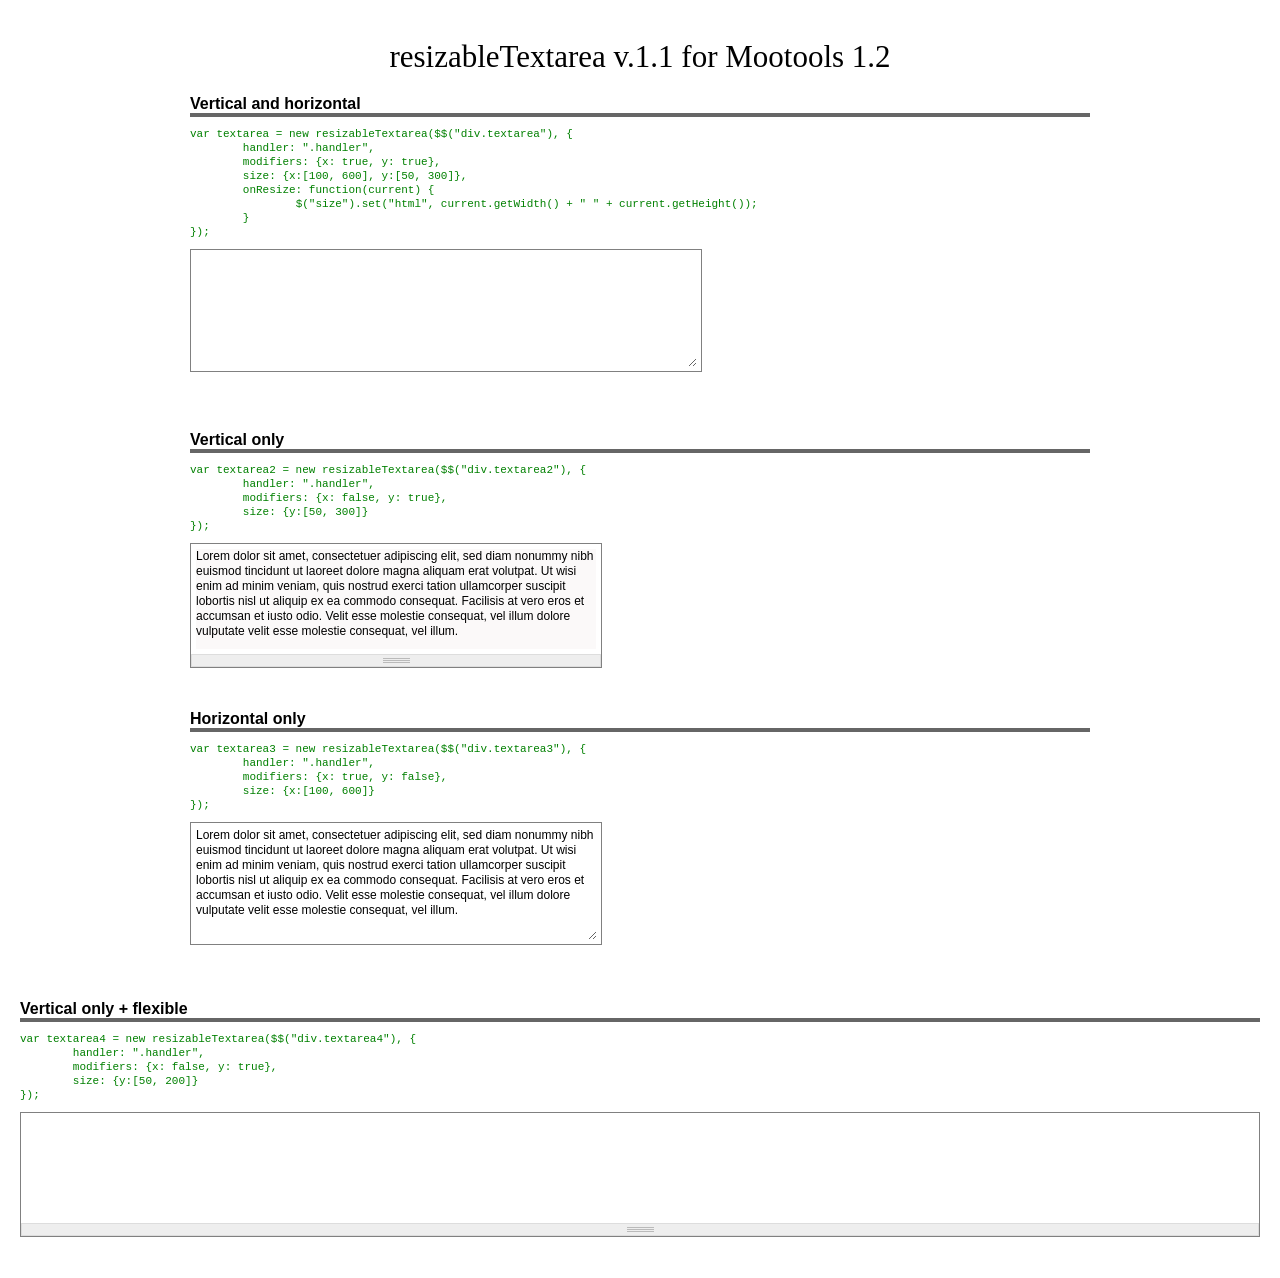
<file: Demo/index.html>
<!DOCTYPE html PUBLIC "-//W3C//DTD XHTML 1.0 Strict//EN" "http://www.w3.org/TR/xhtml1/DTD/xhtml1-strict.dtd">
<html xmlns="http://www.w3.org/1999/xhtml">
<head>
	<meta http-equiv="Content-Type" content="text/html; charset=utf-8" />
	<title>Resizable textarea</title>
	<link media="all" type="text/css" rel="stylesheet" href="../Source/Css/all.css" />
	<script type="text/javascript" src="../mootools-1.2.4-core.js"></script>
	<script type="text/javascript" src="../Source/mootools.resizableTextarea.js"></script>
	<script type="text/javascript">
		window.addEvent("domready", function() {
			/* Example 1 */
			var textarea = new resizableTextarea($$("div.textarea"), {
				handler: ".handler",
				modifiers: {x: true, y: true},
				size: {x:[100, 600], y:[50, 300]},
				onResize: function(current) {
					$("size").set("html", current.getElement("textarea").getWidth() + " " + current.getElement("textarea").getHeight());
				}
			});
			/* Example 2 */
			var textarea2 = new resizableTextarea($$("div.textarea2"), {
				handler: ".handler",
				modifiers: {x: false, y: true},
				size: {y:[50, 300]}
			});
			/* Example 3 */
			var textarea3 = new resizableTextarea($$("div.textarea3"), {
				handler: ".handler",
				modifiers: {x: true, y: false},
				size: {x:[100, 600]}
			});
			/* Example 4 */
			var textarea4 = new resizableTextarea($$("div.textarea4"), {
				handler: ".handler",
				modifiers: {x: false, y: true},
				size: {y:[50, 200]}
			});
		});
	</script>
	<!--[if IE]><link rel="stylesheet" type="text/css" href="../Source/Css/ie.css" media="screen"/><![endif]-->
</head>
<body>
	<div id="wrapper">
		<h1>resizableTextarea v.1.1 for Mootools 1.2</h1>
		
		<!-- Example 1 -->
		<h2>Vertical and horizontal</h2>
<code><pre>
var textarea = new resizableTextarea($$("div.textarea"), {
	handler: ".handler",
	modifiers: {x: true, y: true},
	size: {x:[100, 600], y:[50, 300]},
	onResize: function(current) {
		$("size").set("html", current.getWidth() + " " + current.getHeight());
	}
});
</pre></code>
		</code>
		<form action="#">
			<fieldset>
				<div class="textarea">
					<textarea cols="40" rows="5"></textarea>
				</div>
				<span id="size">&nbsp;</span>
			</fieldset>
		</form>
		
		<!-- Example 2 -->
		<h2>Vertical only</h2>
<code><pre>
var textarea2 = new resizableTextarea($$("div.textarea2"), {
	handler: ".handler",
	modifiers: {x: false, y: true},
	size: {y:[50, 300]}
});
</pre></code>		
		<form action="#">
			<fieldset>
				<div class="textarea2">
					<textarea cols="40" rows="5">Lorem dolor sit amet, consectetuer adipiscing elit, sed diam nonummy nibh euismod tincidunt ut laoreet dolore magna aliquam erat volutpat. Ut wisi enim ad minim veniam, quis nostrud exerci tation ullamcorper suscipit  lobortis nisl ut aliquip ex ea commodo consequat. Facilisis at vero eros et accumsan et iusto odio. Velit esse molestie consequat, vel illum dolore vulputate velit esse molestie consequat, vel illum.</textarea>
				</div>
			</fieldset>
		</form>
		
		<!-- Example 3 -->
		<h2>Horizontal only</h2>
<code><pre>
var textarea3 = new resizableTextarea($$("div.textarea3"), {
	handler: ".handler",
	modifiers: {x: true, y: false},
	size: {x:[100, 600]}
});
</pre></code>	
		<form action="#">
			<fieldset>
				<div class="textarea3">
					<textarea cols="40" rows="5">Lorem dolor sit amet, consectetuer adipiscing elit, sed diam nonummy nibh euismod tincidunt ut laoreet dolore magna aliquam erat volutpat. Ut wisi enim ad minim veniam, quis nostrud exerci tation ullamcorper suscipit  lobortis nisl ut aliquip ex ea commodo consequat. Facilisis at vero eros et accumsan et iusto odio. Velit esse molestie consequat, vel illum dolore vulputate velit esse molestie consequat, vel illum.</textarea>
				</div>
			</fieldset>
		</form>
	</div>
	
	<!-- Example 4 -->
	<div class="holder">
		<h2>Vertical only + flexible</h2>
<code><pre>
var textarea4 = new resizableTextarea($$("div.textarea4"), {
	handler: ".handler",
	modifiers: {x: false, y: true},
	size: {y:[50, 200]}
});
</pre></code>	
		<form action="#">
			<fieldset>
				<div class="textarea4">
					<textarea cols="40" rows="5"></textarea>
				</div>
			</fieldset>
		</form>
	</div>

</body>
</html>
</file>
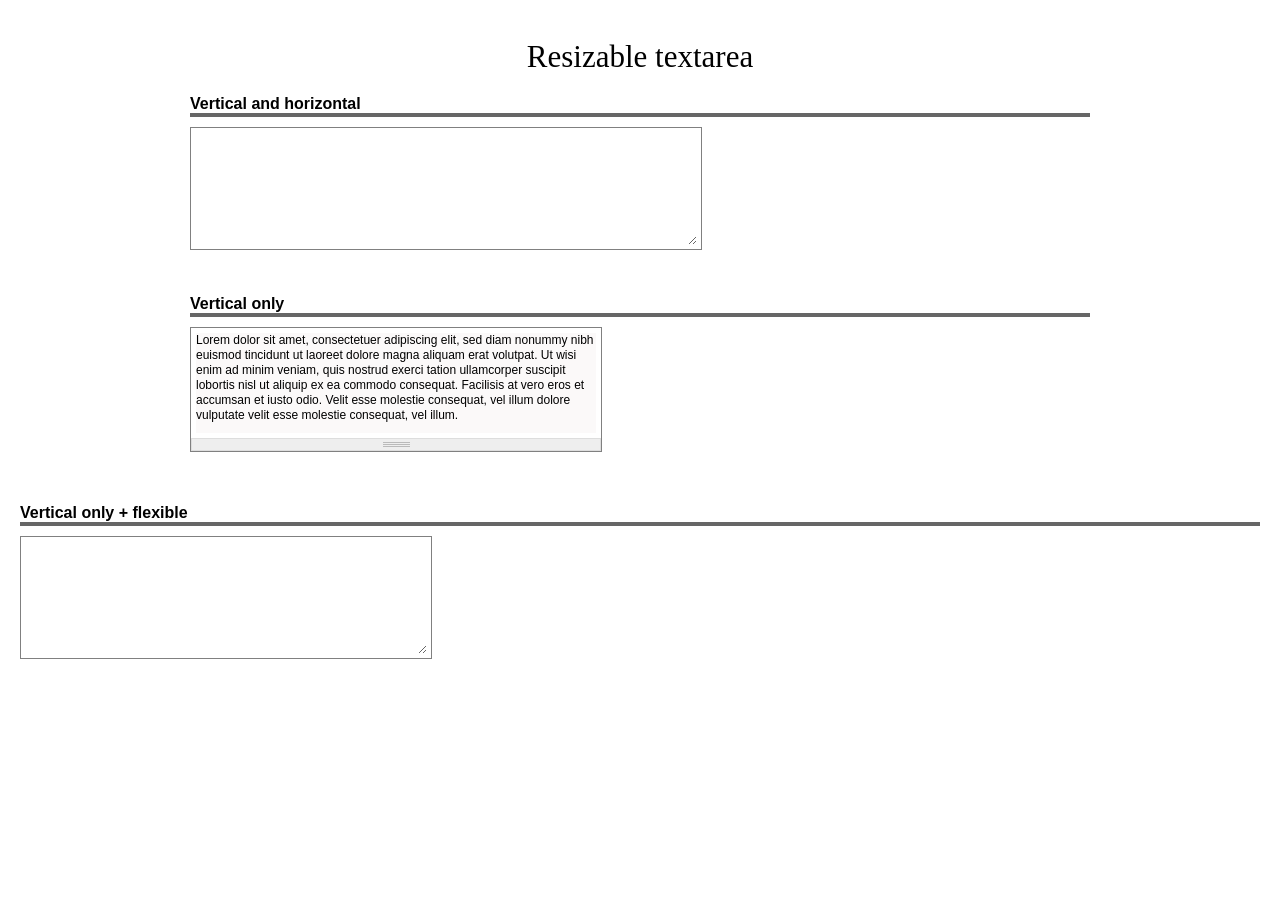
<file: Demos/index.html>
<!DOCTYPE html PUBLIC "-//W3C//DTD XHTML 1.0 Strict//EN" "http://www.w3.org/TR/xhtml1/DTD/xhtml1-strict.dtd">
<html xmlns="http://www.w3.org/1999/xhtml">
<head>
	<meta http-equiv="Content-Type" content="text/html; charset=utf-8" />
	<title>Resizable textarea</title>
	<link media="all" type="text/css" rel="stylesheet" href="../Source/Css/all.css" />
	<script type="text/javascript" src="../mootools-1.2.4-core.js"></script>
	<script type="text/javascript" src="../Source/mootools.resizableTextarea.js"></script>
	<script type="text/javascript">
		window.addEvent("domready", function() {
			/* Example 1 */
			var textarea = new resizableTextarea($$("div.textarea"), {
				handler: ".handler",
				maxWidth: 600,
				maxHeight: 300
			});
			/* Example 2 */
			var textarea2 = new resizableTextarea($$("div.textarea2"), {
				handler: ".handler",
				maxHeight: 200,
				verticalOnly: true
			});
			/* Example 3 */
			var textarea2 = new resizableTextarea($$("div.textarea3"), {
				handler: ".handler",
				maxHeight: 200,
				verticalOnly: true
			});
		});
	</script>
	<!--[if IE]><link rel="stylesheet" type="text/css" href="../Source/Css/ie.css" media="screen"/><![endif]-->
</head>
<body>
	<div id="wrapper">
		<h1>Resizable textarea</h1>
		
		<!-- Example 1 -->
		<h2>Vertical and horizontal</h2>
		<form action="#">
			<fieldset>
				<div class="textarea">
					<textarea cols="40" rows="5"></textarea>
				</div>
			</fieldset>
		</form>
		
		<!-- Example 2 -->
		<h2>Vertical only</h2>
		<form action="#">
			<fieldset>
				<div class="textarea2">
					<textarea cols="40" rows="5">Lorem dolor sit amet, consectetuer adipiscing elit, sed diam nonummy nibh euismod tincidunt ut laoreet dolore magna aliquam erat volutpat. Ut wisi enim ad minim veniam, quis nostrud exerci tation ullamcorper suscipit  lobortis nisl ut aliquip ex ea commodo consequat. Facilisis at vero eros et accumsan et iusto odio. Velit esse molestie consequat, vel illum dolore vulputate velit esse molestie consequat, vel illum.</textarea>
				</div>
			</fieldset>
		</form>
	</div>
	
	<!-- Example 3 -->
	<div class="holder">
		<h2>Vertical only + flexible</h2>
		<form action="#">
			<fieldset>
				<div class="textarea3">
					<textarea cols="40" rows="5"></textarea>
				</div>
			</fieldset>
		</form>
	</div>
</body>
</html>
</file>
<file: Source/Css/all.css>
body {
	margin: 0;
	color: #000;
	font: 11px/14px Arial, Helvetica, sans-serif;
	background: #fff;
}
img { border-style: none; }
a {
	text-decoration: none;
	color: #000;
}
a:hover { text-decoration: underline; }
input, textarea, select {
	font: 100% Arial, sans-serif;
	vertical-align: middle;
	color: #000;
}
form, fieldset {
	margin: 0;
	padding: 0;
	border-style: none;
}
#wrapper {
	margin: 0 auto;
	width: 900px;
	padding: 40px 0 0;
}
form {
	padding: 0 0 30px;
	clear: both;
}
h1 {
	margin: 0 0 20px;
	font: 31px/34px Georgia, "Times New Roman", Times, serif;
	text-align: center;
}
h2 {
	margin: 0 0 10px;
	font-size: 16px;
	line-height: 19px;
	border-bottom: 4px solid #666;
}
code { display: block; }
pre {
	color: green;
	margin: 0 0 10px;
}
#size {
	display: block;
}

.resize textarea { opacity: 0.5; }

/* Example 1 */
.textarea {
	padding: 5px 5px 16px;
	margin: 0 0 11px;
	border: 1px solid #808080;
	display: inline-block;
	position: relative;
}
.textarea textarea {
	margin: 0;
	padding: 0;
	float: left;
	width: 500px;
	height: 100px;
	border: 0;
	font: 12px/15px Arial, Helvetica, sans-serif;
	resize: none;
	overflow: auto;
	background: none;
}
.textarea .handler {
	position: absolute;
	bottom: 3px;
	right: 3px;
	width: 11px;
	height: 11px;
	background: url(../Images/ico-handler.gif) no-repeat;
	overflow: hidden;
	cursor: se-resize;
}

/* Example 2 */
.textarea2 {
	padding: 5px 5px 0;
	margin: 0 0 11px;
	border: 1px solid #808080;
	display: inline-block;
	position: relative;
}
.textarea2 textarea {
	margin: 0;
	padding: 0;
	display: block;
	width: 400px;
	height: 100px;
	border: 0;
	font: 12px/15px Arial, Helvetica, sans-serif;
	resize: none;
	overflow: auto;
	background-color: #fbf9f9;
}
.textarea2 .handler {
	margin: 5px -5px 0;
	display: block;
	height: 11px;
	background: #eee url(../Images/ico-handler2.gif) no-repeat 50% 3px;
	border: 1px solid #ddd;
	overflow: hidden;
	cursor: s-resize;
	clear: both;
	width: 408px;
}

/* Example 3 */
.textarea3 {
	padding: 5px 5px 16px;
	margin: 0 0 11px;
	border: 1px solid #808080;
	display: inline-block;
	position: relative;
}
.textarea3 textarea {
	margin: 0;
	padding: 0;
	float: left;
	width: 400px;
	height: 100px;
	border: 0;
	font: 12px/15px Arial, Helvetica, sans-serif;
	resize: none;
	overflow: auto;
	background: none;
}
.textarea3 .handler {
	position: absolute;
	bottom: 3px;
	right: 3px;
	width: 11px;
	height: 11px;
	background: url(../Images/ico-handler.gif) no-repeat;
	overflow: hidden;
	cursor: se-resize;
}

/* Example 4 */
.holder { margin: 10px 20px 0; }
.textarea4 {
	padding: 5px 5px 0;
	margin: 0 0 11px;
	border: 1px solid #808080;
	position: relative;
	height: 1%;
	overflow: hidden;
}
.textarea4 textarea {
	margin: 0;
	padding: 0;
	display: block;
	width: 100%;
	height: 100px;
	border: 0;
	font: 12px/15px Arial, Helvetica, sans-serif;
	resize: none;
	overflow: auto;
	background: none;
}
.textarea4 .handler {
	margin: 5px -5px 0;
	display: block;
	height: 11px;
	background: #eee url(../Images/ico-handler2.gif) no-repeat 50% 3px;
	border: 1px solid #ddd;
	overflow: hidden;
	cursor: s-resize;
}
</file>
<file: Source/Css/ie.css>
* html .textarea,
* html .textarea2,
* html .textarea3 {
	display: inline;
	zoom: 1;
}
*+html .textarea,
*+html .textarea2,
*+html .textarea3 {
	display: inline;
	zoom: 1;
}
.resize textarea { filter: alpha(opacity=50); }
</file>
